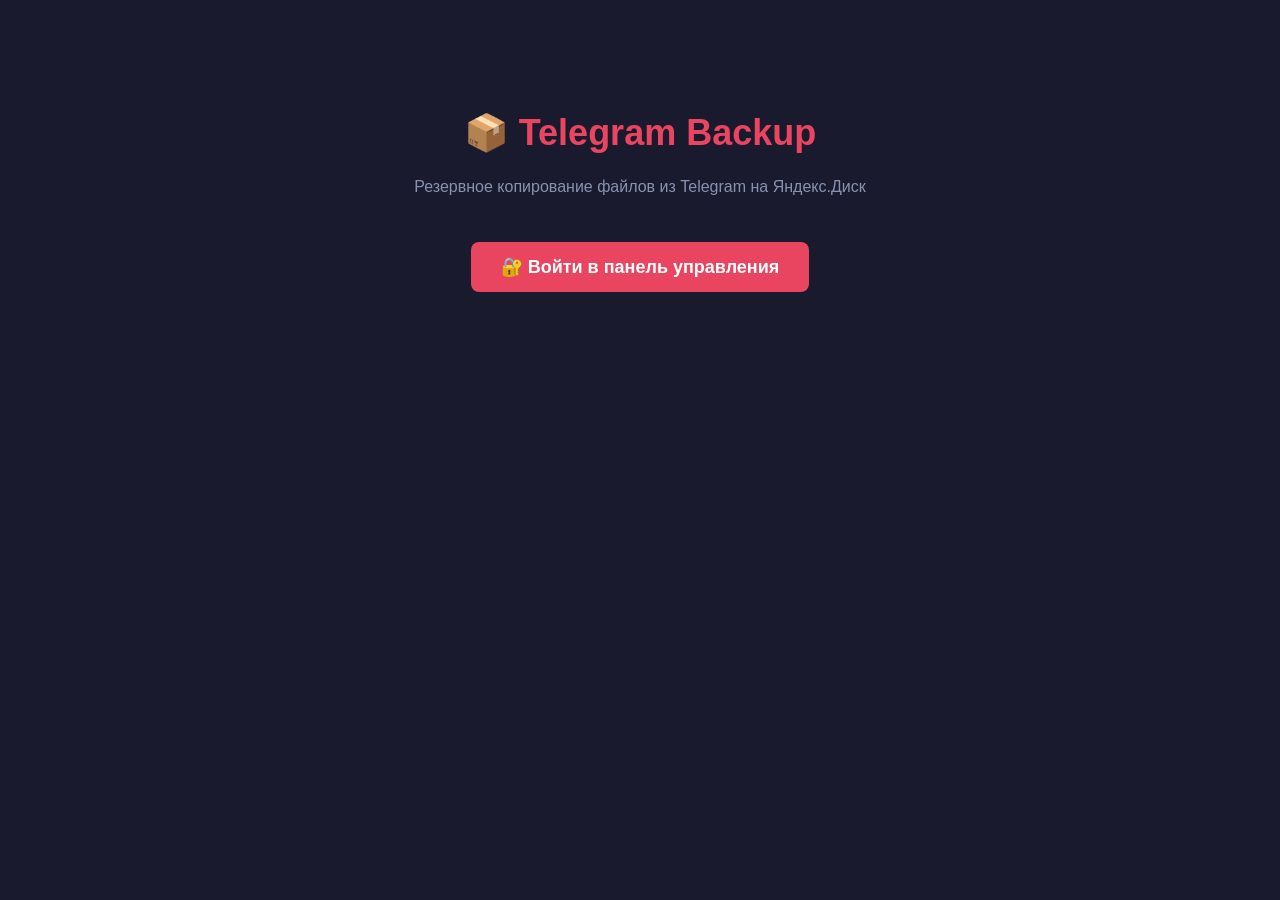
<file: web/templates/index.html>
<!DOCTYPE html>
<html lang="ru">
<head><meta charset="utf-8"><title>Telegram Backup</title>
<style>
body{font-family:-apple-system,BlinkMacSystemFont,'Segoe UI',Arial,sans-serif;text-align:center;padding:80px 20px;background:#1a1a2e;color:#eee}
h1{font-size:36px;color:#e94560}a{display:inline-block;margin-top:30px;padding:14px 30px;background:#e94560;color:#fff;text-decoration:none;border-radius:8px;font-size:18px;font-weight:600}a:hover{background:#c0392b}
</style>
</head>
<body>
<h1>📦 Telegram Backup</h1>
<p style="color:#8892b0;font-size:16px">Резервное копирование файлов из Telegram на Яндекс.Диск</p>
<a href="{{ url_for('backup.dashboard') }}">🔐 Войти в панель управления</a>
</body>
</html>
</file>
